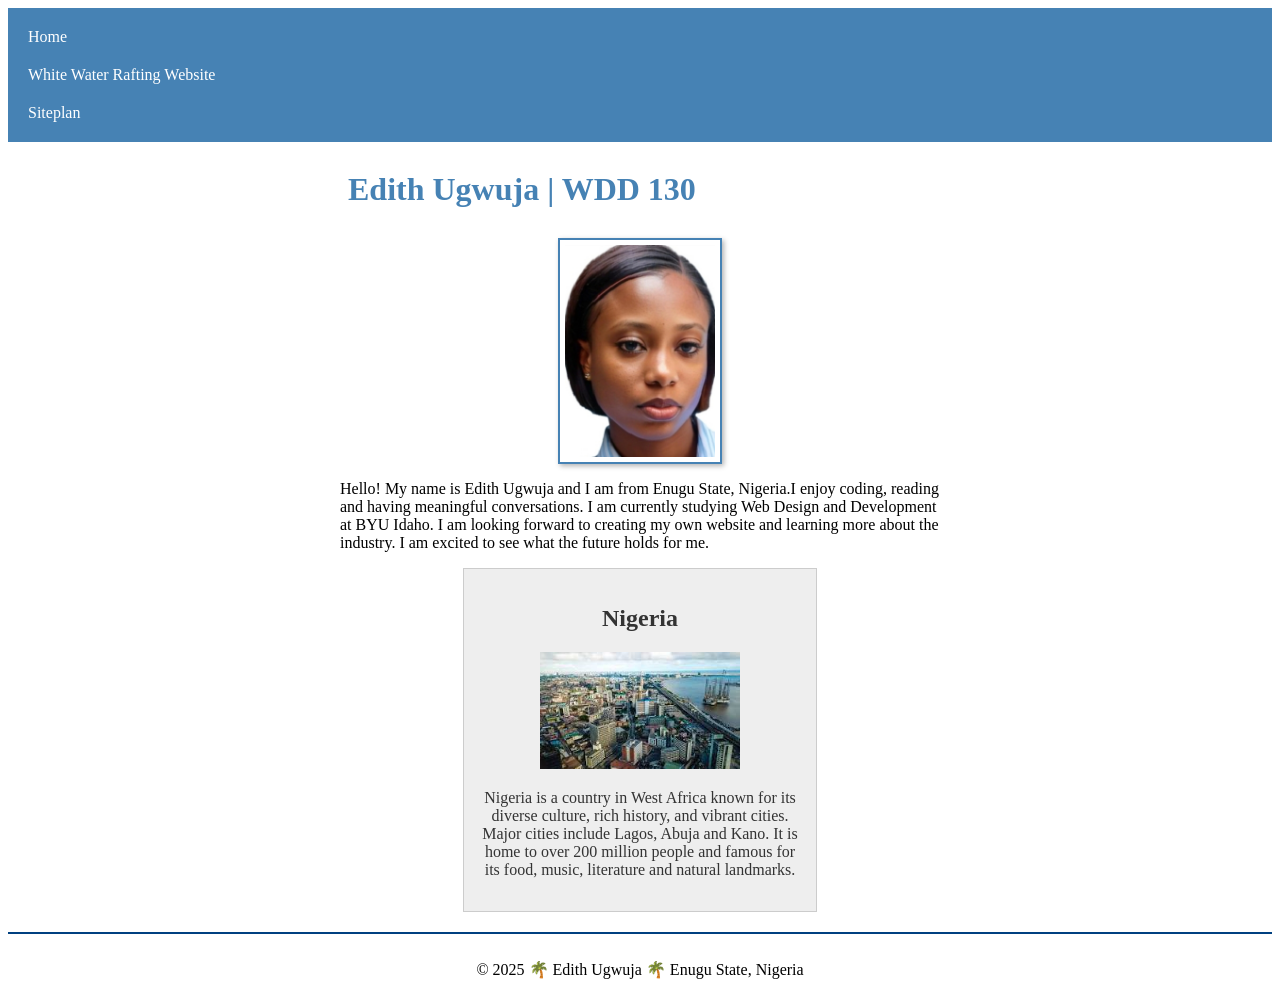
<file: index.html>
<!DOCTYPE html>
<html lang="en-US">

<head>
    <meta charset="UTF-8">
    <meta name="viewport" content="width=device-width, initial-scale=1.0">
    <title>Edith's Ugwuja | WDD 130</title>
    <meta name="description" content="Edith Ugwuja's  BYU-Idaho WDD130 course home page">
    <meta name="author" content="Edith Ugwuja">
    <link rel="stylesheet" href="styles/styles.css">
</head>
</body>
<header>
    <nav>
        <a href="#">Home</a>
        <a href="wwr">White Water Rafting Website</a>
        <a href="wwr/site-plan-rafting.html">Siteplan</a>
    </nav>
</header>
<main>
    <h1>Edith Ugwuja | WDD 130</h1>
    <img src="images/profile.jpg" alt="Hello, my name is Edith Ugwuja" width="200">
    <p>Hello! My name is Edith Ugwuja and I am from Enugu State, Nigeria.I enjoy coding, reading and having meaningful
        conversations. I am currently studying Web Design and Development at BYU Idaho. I am looking forward to creating
        my own website and learning more about the industry. I am excited to see what the future holds for me.</p>

</main>
<aside>
    <h2>Nigeria</h2>
    <img src="images/nigeria.jpg" alt="Nigerian landscape">
    <p>Nigeria is a country in West Africa known for its diverse culture, rich history, and vibrant cities. Major cities
        include Lagos, Abuja and Kano. It is home to over 200 million people and famous for its food, music, literature
        and natural landmarks.</p>
</aside>
<footer>
    <p>&copy; 2025 🌴 Edith Ugwuja 🌴 Enugu State, Nigeria</p>
</footer>
</body>

</html>
</file>
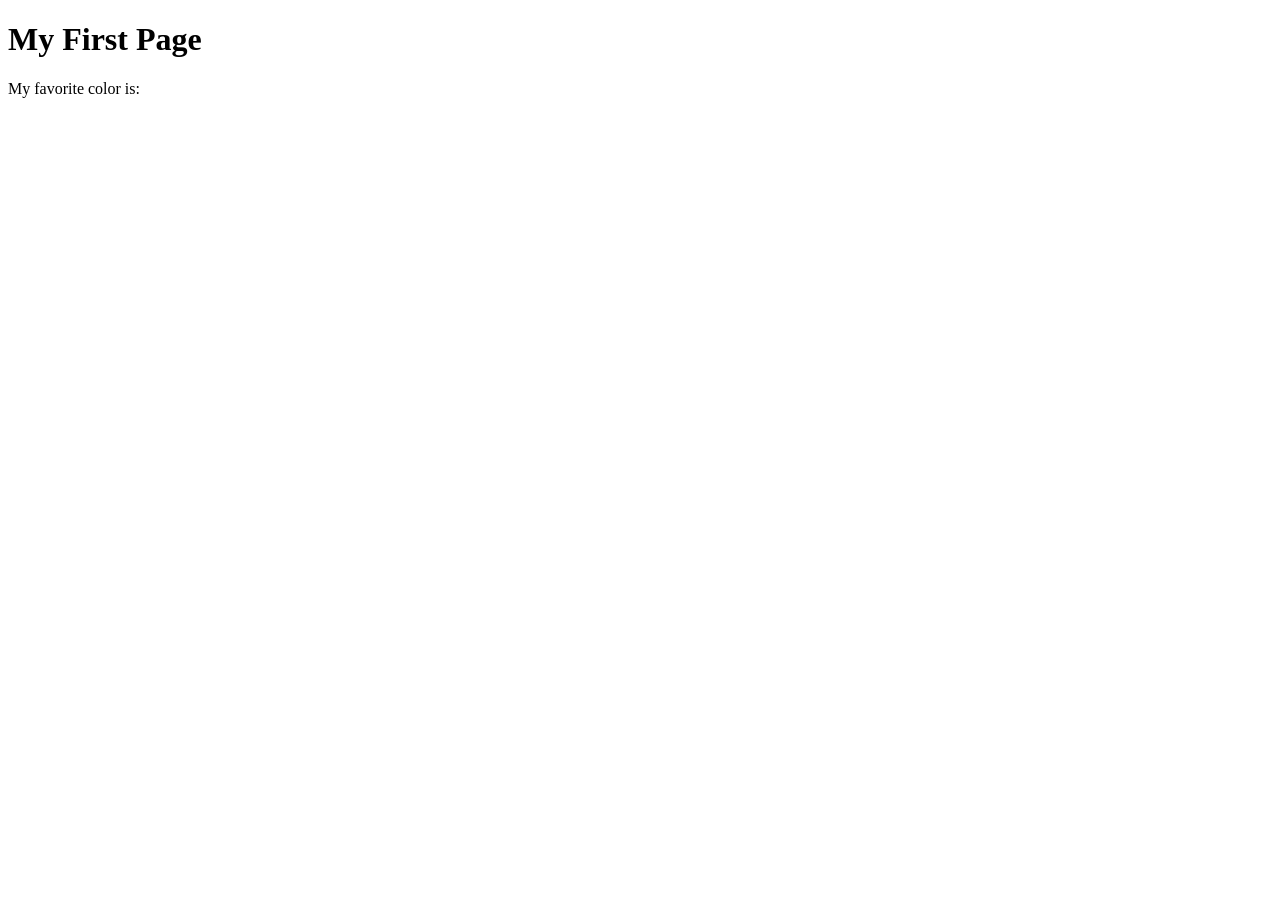
<file: week01/first-page.html>
<!DOCTYPE html>
<html lang="en">
<head>
    <meta charset="UTF-8">
    <meta name="viewport" content="width=device-width, initial-scale=1.0">
    <title>My First Page</title>
</head>
<body>
    <h1>My First Page</h1>
    <p>My favorite color is: </p>
</body>
</html>
</file>
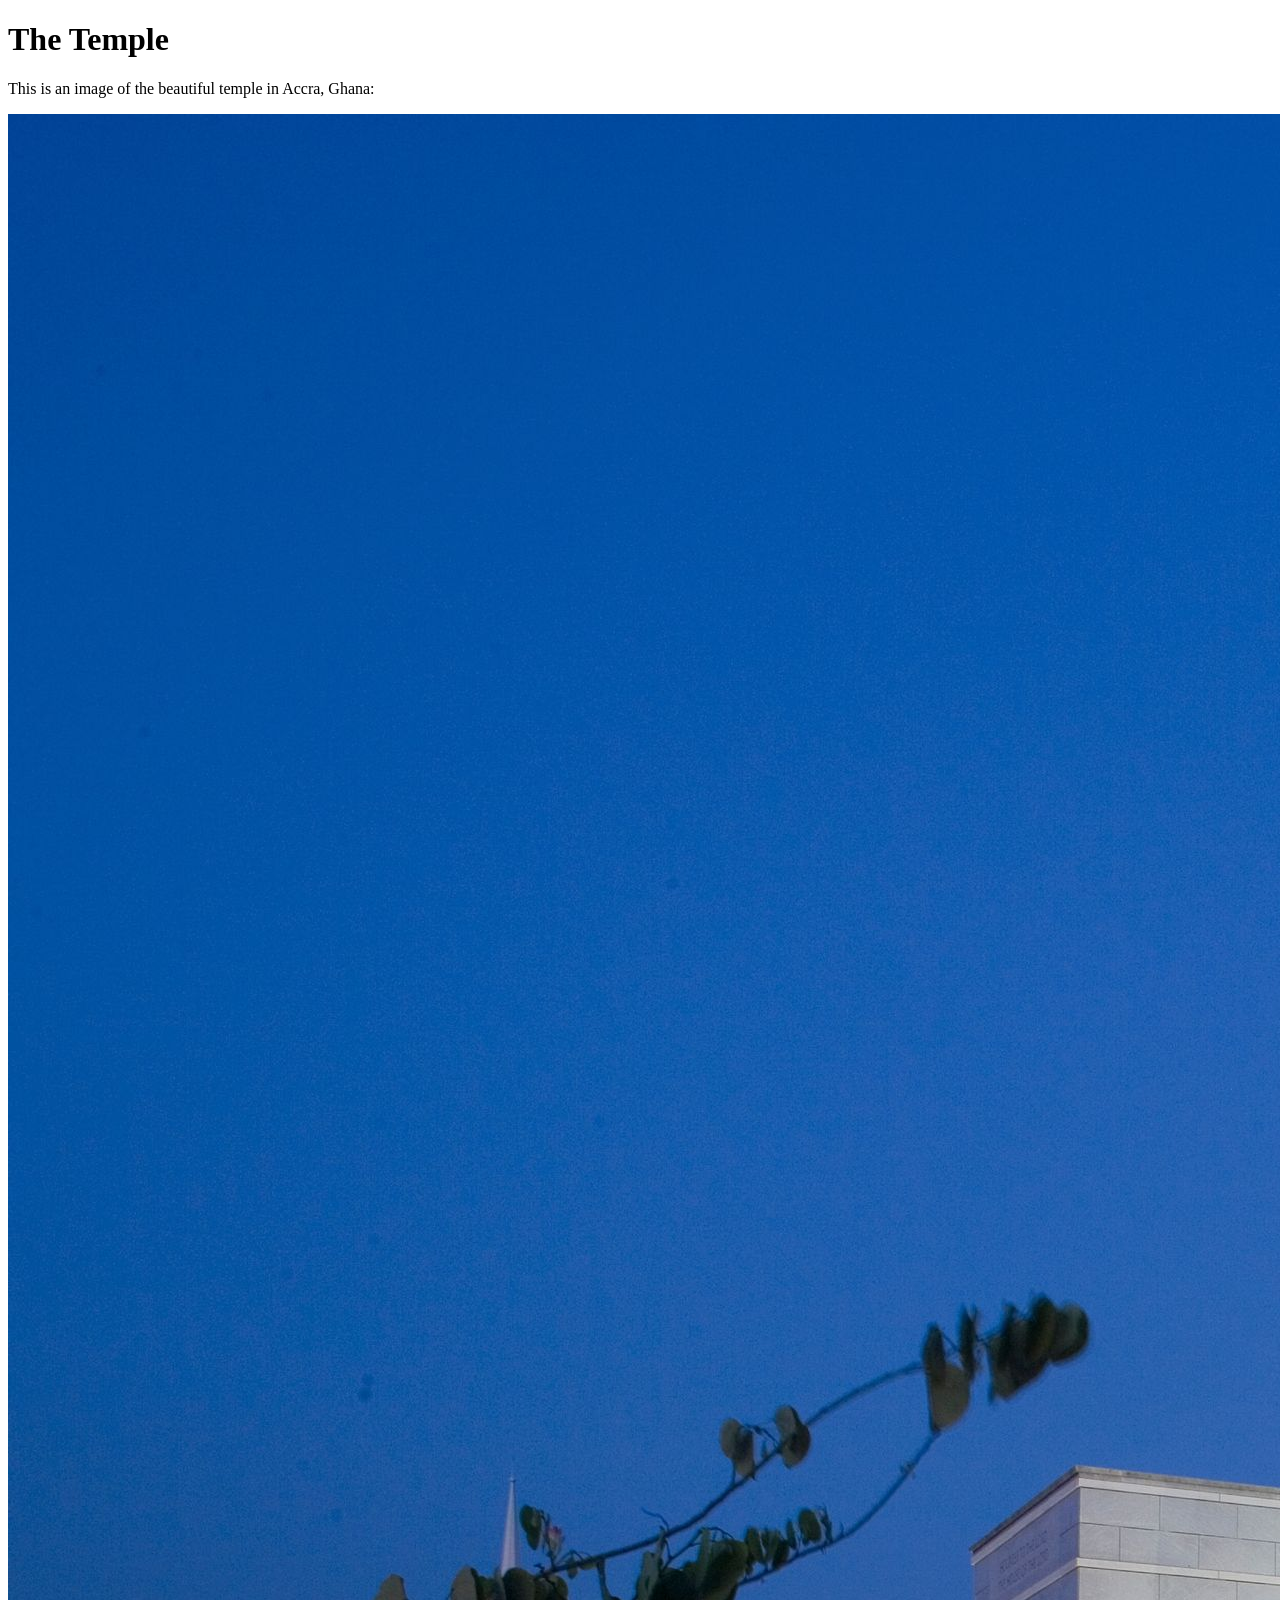
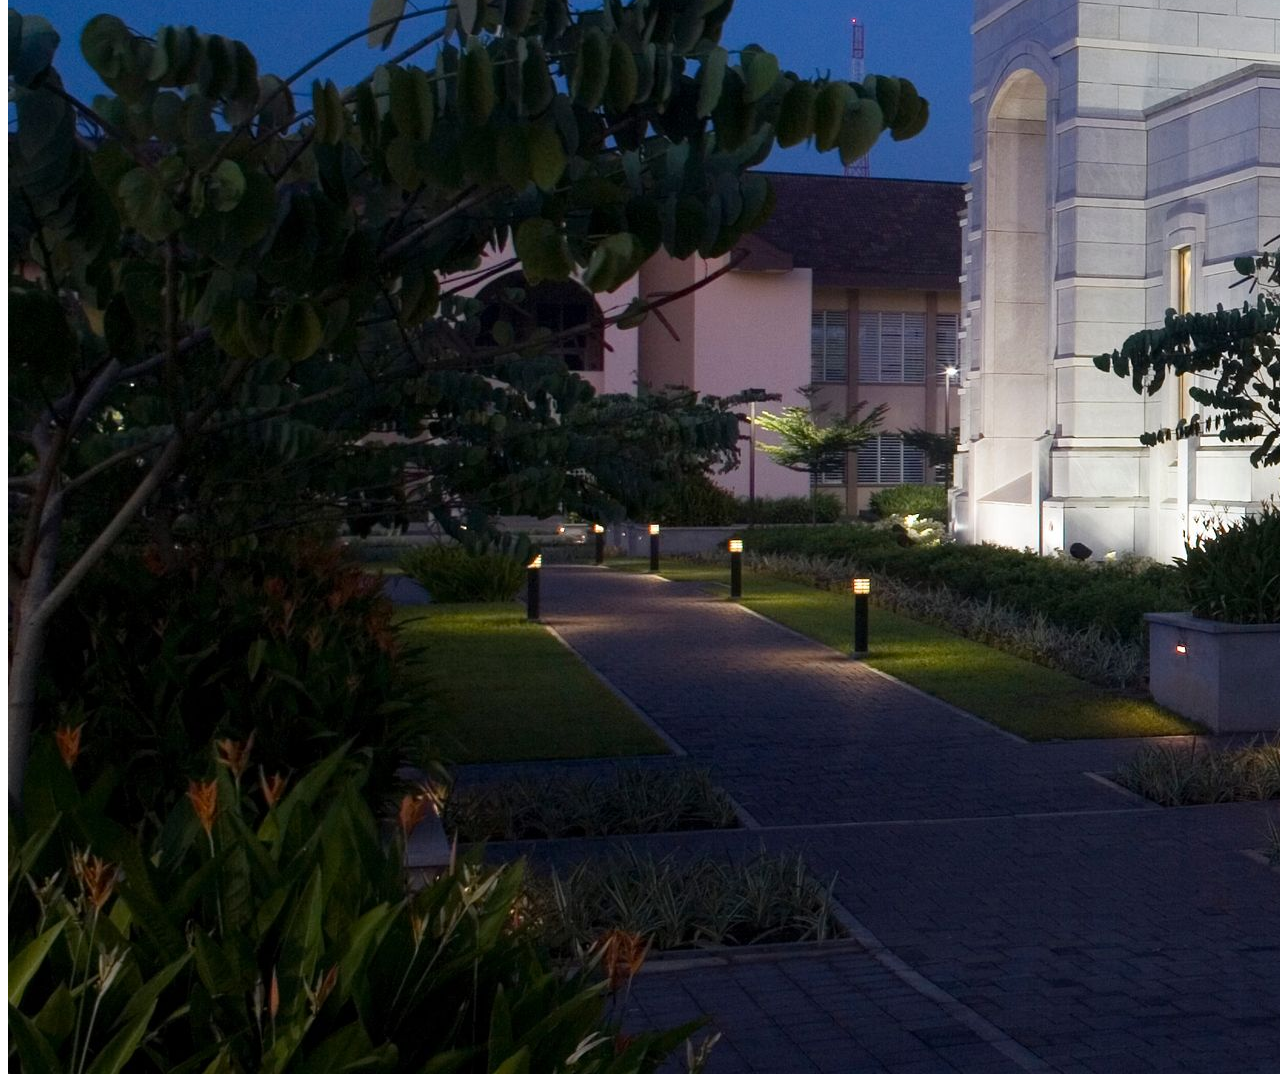
<file: week01/images.html>
<!DOCTYPE html>
<html lang="en">
<head>
    <meta charset="UTF-8">
    <meta name="viewport" content="width=device-width, initial-scale=1.0">
    <title>Temple Image</title>
</head>
<body>
    <h1>The Temple</h1>
    <p>This is an image of the beautiful temple in Accra, Ghana:</p>
    <img src="images/temple-large.jpeg" alt="The Accra Ghana Temple">
    
</body>
</html>
</file>
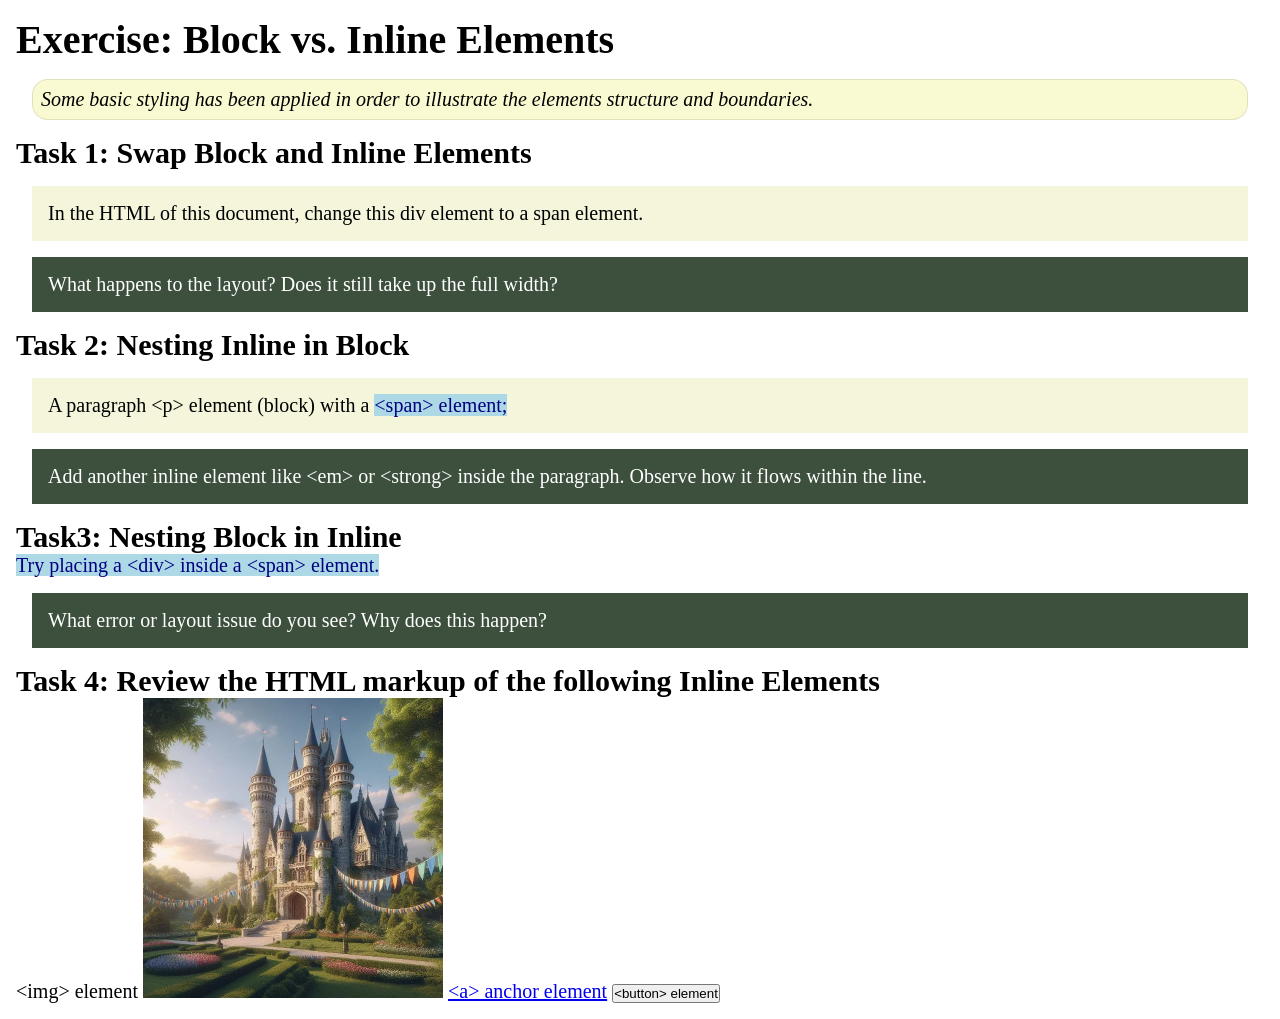
<file: week02/block-vs-inline.html>
<!DOCTYPE html>
<html lang="en">

<head>
    <meta charset="UTF-8">
    <meta name="viewport" content="width=device-width, initial-scale=1.0">
    <title>Exercise: Block vs. Inline Elements</title>
    <link rel="stylesheet" href="styles/block-vs-inline.css">
</head>

<body>
    <main>
        <h1>Exercise: Block vs. Inline Elements</h1>
        <p class="note">Some basic styling has been applied in order to illustrate the elements structure and
            boundaries.</p>

        <h2>Task 1: Swap Block and Inline Elements</h2>
        <div>In the HTML of this document, change this div element to a span element.</div>

        <p class="question">What happens to the layout? Does it still take up the full width?</p>

        <h2>Task 2: Nesting Inline in Block</h2>
        <p>A paragraph &lt;p&gt; element (block) with a <span>&lt;span&gt; element;</span></p>
        <p class="question">Add another inline element like &lt;em&gt; or &lt;strong&gt; inside the paragraph. Observe
            how it flows within the line.</p>

        <h2>Task3: Nesting Block in Inline</h2>
        <span>Try placing a &lt;div&gt; inside a &lt;span&gt; element.</span>
            <p class="question">What error or layout issue do you see? Why does this happen?</p>


            <h2>Task 4: Review the HTML markup of the following Inline Elements</h2>
        &lt;img&gt; element
        <img src="images/castle.webp" alt="placeholder image (images are inline)" width="300" height="300">
        <a href="https://churchofjesuschrist.org">&lt;a&gt; anchor element</a>
        <button type="button">&lt;button&gt; element</button>
    </main>
</body>

</html>
</file>
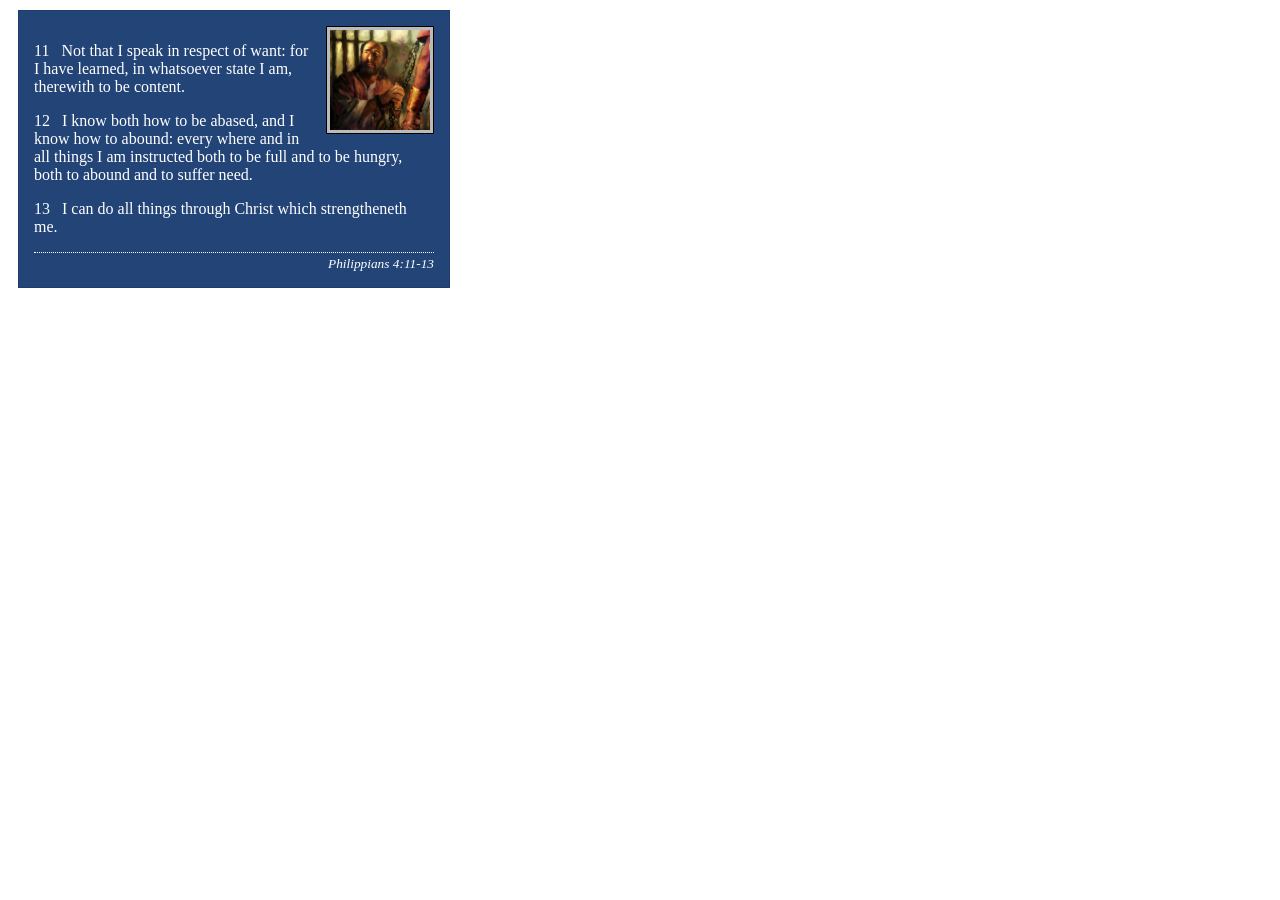
<file: week02/box-model-solution.html>
<!DOCTYPE html>
<html lang="en">
<head>
    <meta charset="UTF-8">
    <meta name="viewport" content="width=device-width, initial-scale=1.0">
    <title>Box Model Activity</title>
    <link rel="stylesheet" href="styles/box-model-solution.css">
</head>
<body>
    <main>
        <div class="callout">
            <img src="images/apostle-paul-imprisoned.webp" alt="Paul the Apostle - Imprisoned in Rome" width="200" height="200">
            <blockquote>
                <p>11 &nbsp; Not that I speak in respect of want: for I have learned, in whatsoever state I am, therewith to be content.</p>
                <p>12 &nbsp; I know both how to be abased, and I know how to abound: every where and in all things I am instructed both to be full and to be hungry, both to abound and to suffer need.</p>
                <p>13 &nbsp; I can do all things through Christ which strengtheneth me.</p>
            </blockquote>
            <cite>Philippians 4:11-13</cite>
        </div>
    </main>
</body>
</html>
</file>
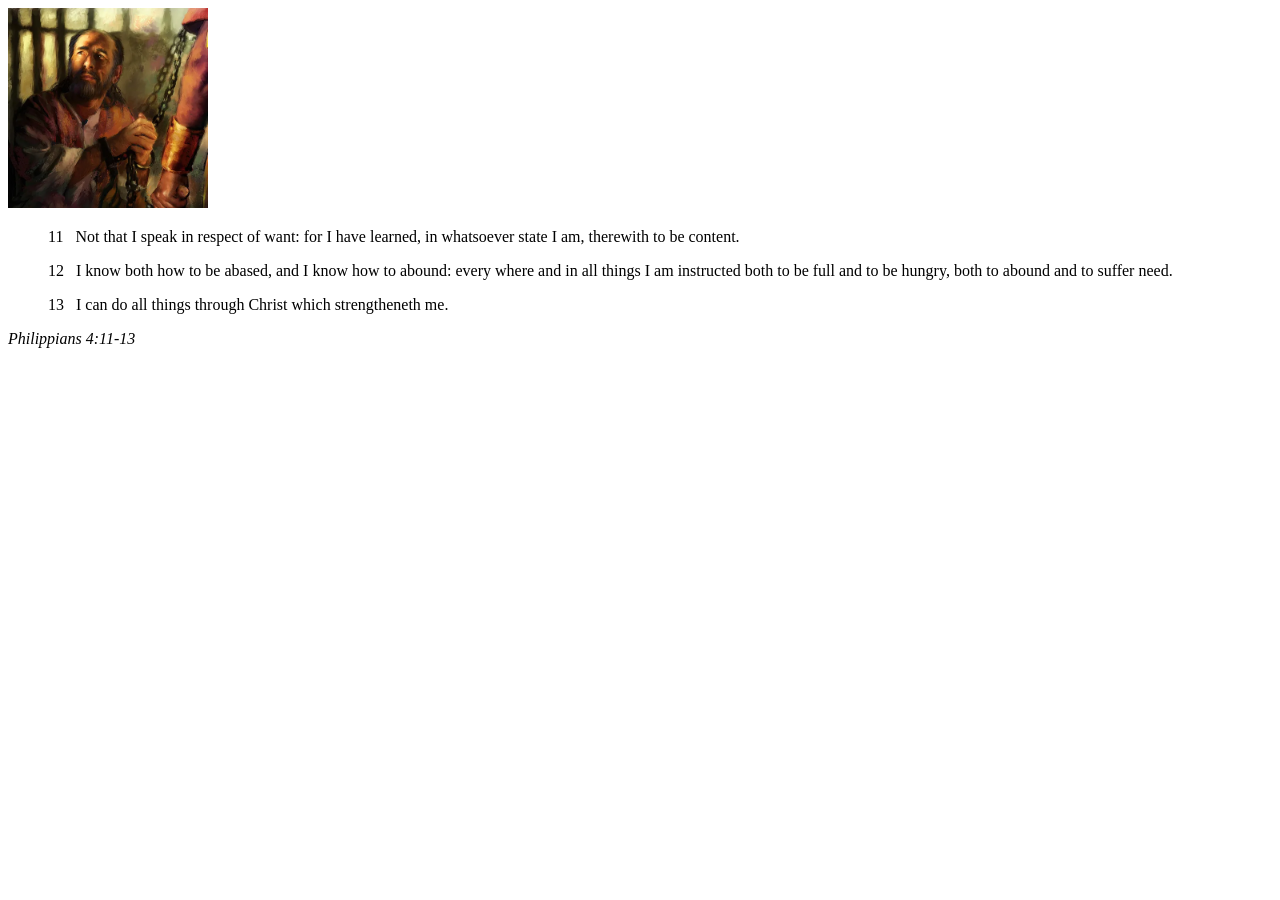
<file: week02/box-model.html>
<!DOCTYPE html>
<html lang="en">
<head>
    <meta charset="UTF-8">
    <meta name="viewport" content="width=device-width, initial-scale=1.0">
    <title>Box Model Activity</title>
</head>
<body>
    <main>
        <div class="callout">
            <img src="images/apostle-paul-imprisoned.webp" alt="Paul the Apostle - Imprisoned in Rome" width="200" height="200">
            <blockquote>
                <p>11 &nbsp; Not that I speak in respect of want: for I have learned, in whatsoever state I am, therewith to be content.</p>
                <p>12 &nbsp; I know both how to be abased, and I know how to abound: every where and in all things I am instructed both to be full and to be hungry, both to abound and to suffer need.</p>
                <p>13 &nbsp; I can do all things through Christ which strengtheneth me.</p>
            </blockquote>
            <cite>Philippians 4:11-13</cite>
        </div>
    </main>
</body>
</html>
</file>
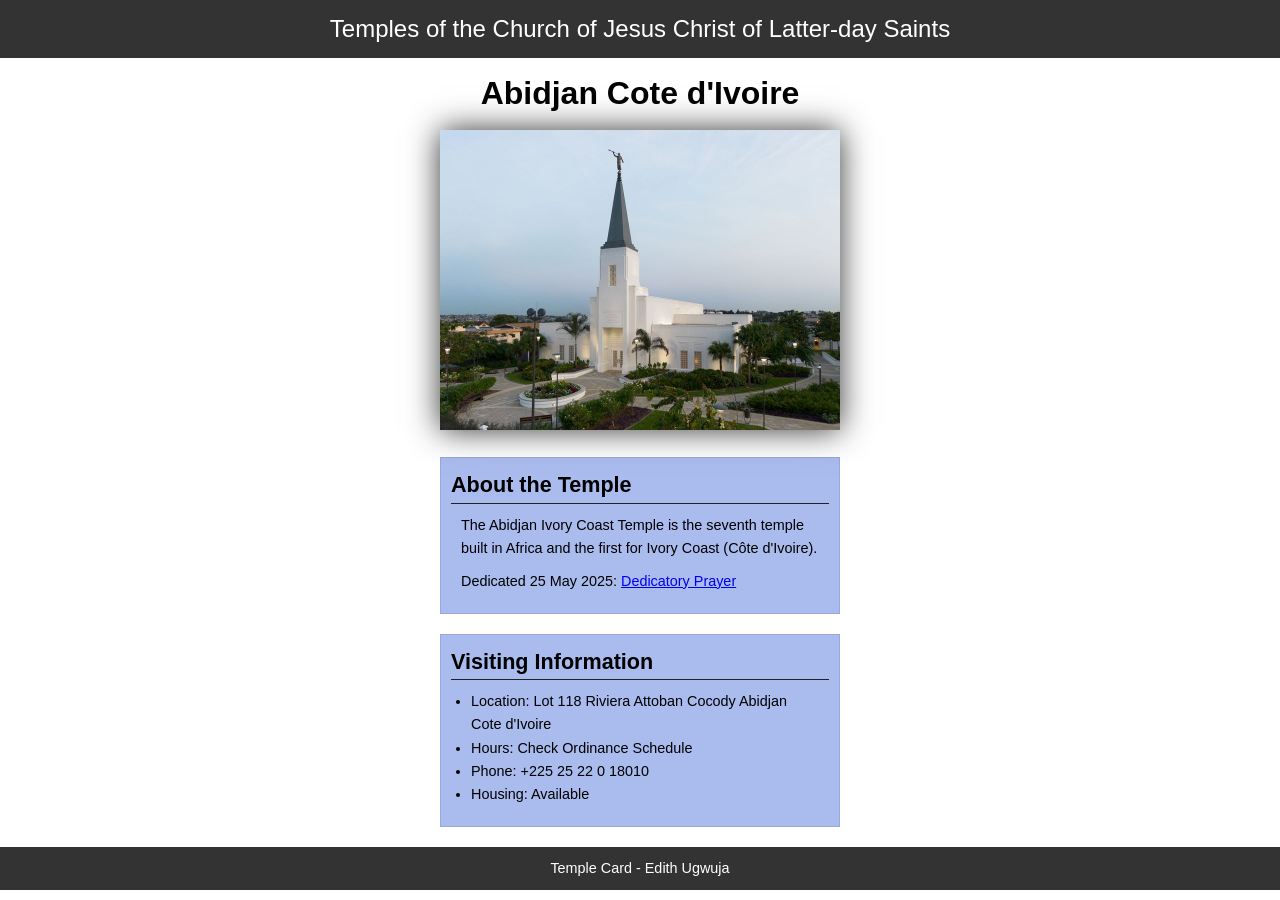
<file: week02/temple.html>
<!DOCTYPE html>
<html lang="en">
  <head>
    <meta charset="UTF-8" />
    <meta name="viewport" content="width=device-width, initial-scale=1.0" />
    <title>Temple Card - Abidjan Cote d'Ivoire</title>
    <link rel="stylesheet" href="styles/temple.css" />
  </head>

  <body>
    <header>
      <p>Temples of the Church of Jesus Christ of Latter-day Saints</p>
    </header>
    <main>
      <h1>Abidjan Cote d'Ivoire</h1>
      <picture>
        <img
          src="images/abidjan-ivory-coast.jpeg"
          alt="Abidjan Cote d'Ivoire Temple"
        />
      </picture>
      <section>
        <h2>About the Temple</h2>
        <p>
          The Abidjan Ivory Coast Temple is the seventh temple built in Africa
          and the first for Ivory Coast (Côte d'Ivoire).
        </p>
        <p>
          Dedicated 25 May 2025:
          <a
            href="https://www.churchofjesuschrist.org/temples/dedicatory-prayer/abidjan-ivory-coast-temple/2025-05-25?lang=eng"
            target="_blank"
            rel="noopener noreferrer"
            >Dedicatory Prayer</a
          >
        </p>
      </section>
      <section>
        <h2>Visiting Information</h2>
        <ul>
          <li>
            Location: Lot 118 Riviera Attoban Cocody Abidjan Cote d'Ivoire
          </li>
          <li>Hours: Check Ordinance Schedule</li>
          <li>Phone: +225 25 22 0 18010</li>
          <li>Housing: Available</li>
        </ul>
      </section>
    </main>
    <footer>
      <p>Temple Card - Edith Ugwuja</p>
    </footer>
  </body>
</html>
</file>
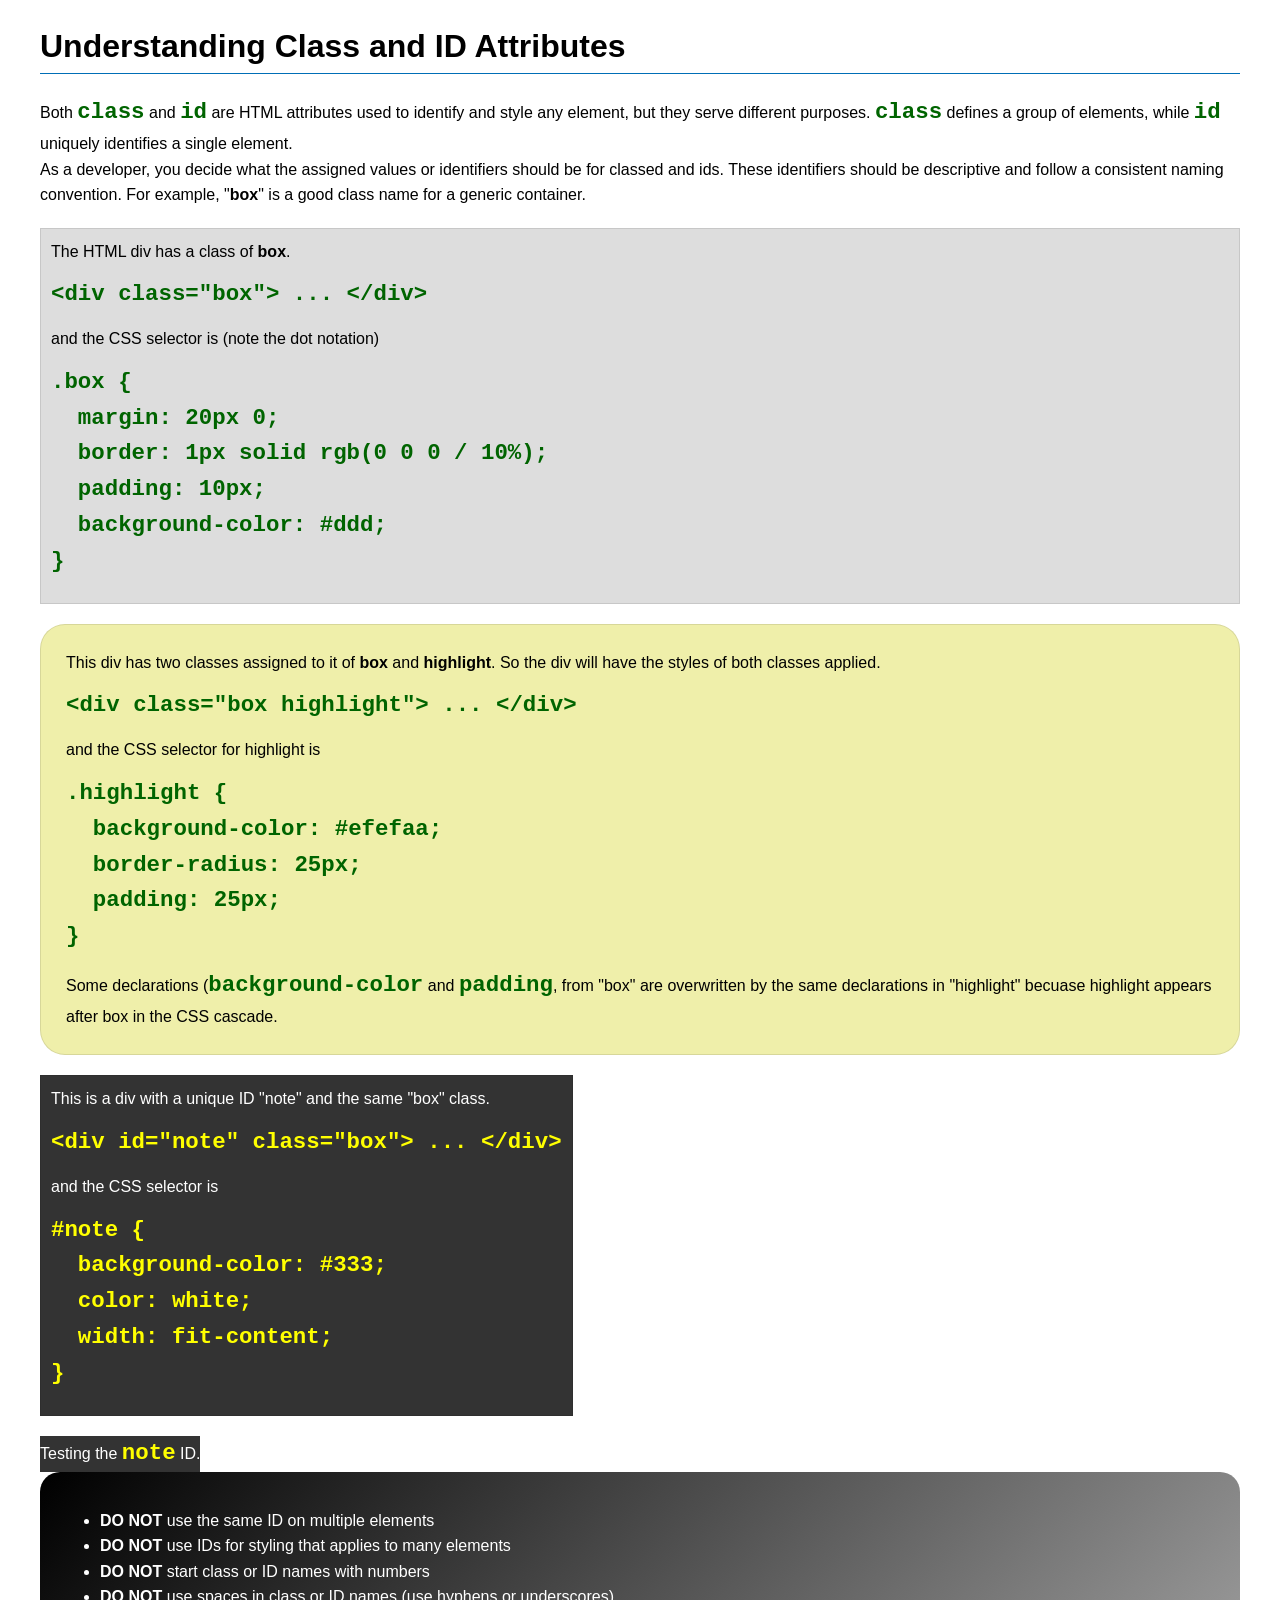
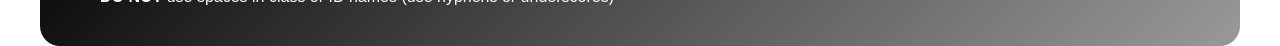
<file: week03/class-and-id.html>
<!DOCTYPE html>
<html lang="en">

<head>
    <meta charset="UTF-8">
    <meta name="viewport" content="width=device-width, initial-scale=1.0">
    <title>Class vs ID Attributes</title>
    <link rel="stylesheet" href="styles/class-and-id.css">
</head>

<body>
    <h1>Understanding Class and ID Attributes</h1>
    <p>Both <code>class</code> and <code>id</code> are HTML attributes used to identify and style any element, but they
        serve different purposes. <code>class</code> defines a group of elements, while <code>id</code> uniquely
        identifies a single element.</p>
    <p>As a developer, you decide what the assigned values or identifiers should be for classed and ids. These
        identifiers should be
        descriptive and follow a consistent naming convention. For example, "<strong>box</strong>" is a good class name
        for a generic container.</p>
    <div class="box">
        <p>The HTML div has a class of <strong>box</strong>.</p>
        <pre><code class="html">&lt;div class="box"&gt; ... &lt;/div&gt;</code></pre>
        and the CSS selector is (note the dot notation)
        <pre><code class="css">.box {
  margin: 20px 0;
  border: 1px solid rgb(0 0 0 / 10%);
  padding: 10px;
  background-color: #ddd; 
}</code></pre>
    </div>

    <div class="box highlight">
        <p>This div has two classes assigned to it of <strong>box</strong> and <strong>highlight</strong>. So the div
            will have the styles of both classes applied.</p>
        <pre><code class="html">&lt;div class="box highlight"&gt; ... &lt;/div&gt;</code></pre>
        and the CSS selector for highlight is
        <pre><code class="css">.highlight {
  background-color: #efefaa;
  border-radius: 25px;
  padding: 25px;
}</code></pre>
        <p>Some declarations (<code>background-color</code> and <code>padding</code>, from "box" are overwritten by the
            same declarations in "highlight" becuase highlight appears after box in the CSS cascade.</p>
    </div>

    <div id="note" class="box">
        <p>This is a div with a unique ID "note" and the same "box" class.</p>
        <pre><code class="html">&lt;div id="note" class="box"&gt; ... &lt;/div&gt;</code></pre>
        and the CSS selector is
        <pre><code class="css">#note {
  background-color: #333;
  color: white;
  width: fit-content;
}</code></pre>
    </div>

    <div id="note">
        <p>Testing the <code>note</code> ID.</p>
    </div>

    <section id="best-practice">
        <ul>
            <li><strong>DO NOT</strong> use the same ID on multiple elements</li>
            <li><strong>DO NOT</strong> use IDs for styling that applies to many elements</li>
            <li><strong>DO NOT</strong> start class or ID names with numbers</li>
            <li><strong>DO NOT</strong> use spaces in class or ID names (use hyphens or underscores)</li>
        </ul>
    </section>




</body>

</html>
</file>
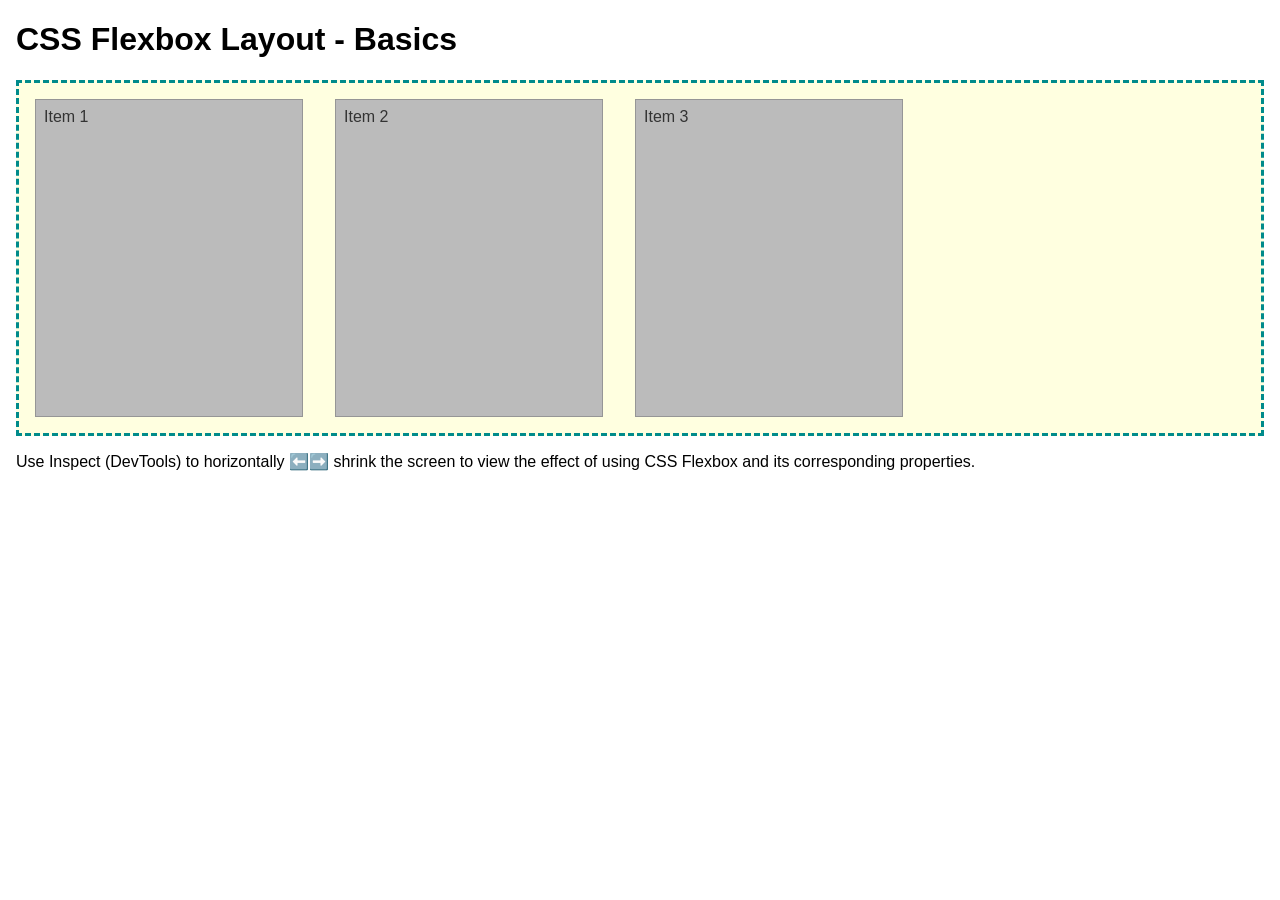
<file: week04/flexbox-layout.html>
<!DOCTYPE html>
<html lang="en">
<head>
    <meta charset="UTF-8">
    <meta name="viewport" content="width=device-width, initial-scale=1.0">
    <title>CSS Flexbox Layout - Basics</title>
    <link rel="stylesheet" href="styles/flexbox.css">
</head>
<body>
    <main>
        <h1>CSS Flexbox Layout - Basics</h1>
        <div class="flex-container">
            <div class="flex-item item1">Item 1</div>
            <div class="flex-item item2">Item 2</div>
            <div class="flex-item item3">Item 3</div>
        </div>
        <p>Use Inspect (DevTools) to horizontally ⬅️➡️ shrink the screen to view the effect of using CSS Flexbox and its corresponding properties.</p>
    </main>
</body>
</html>
</file>
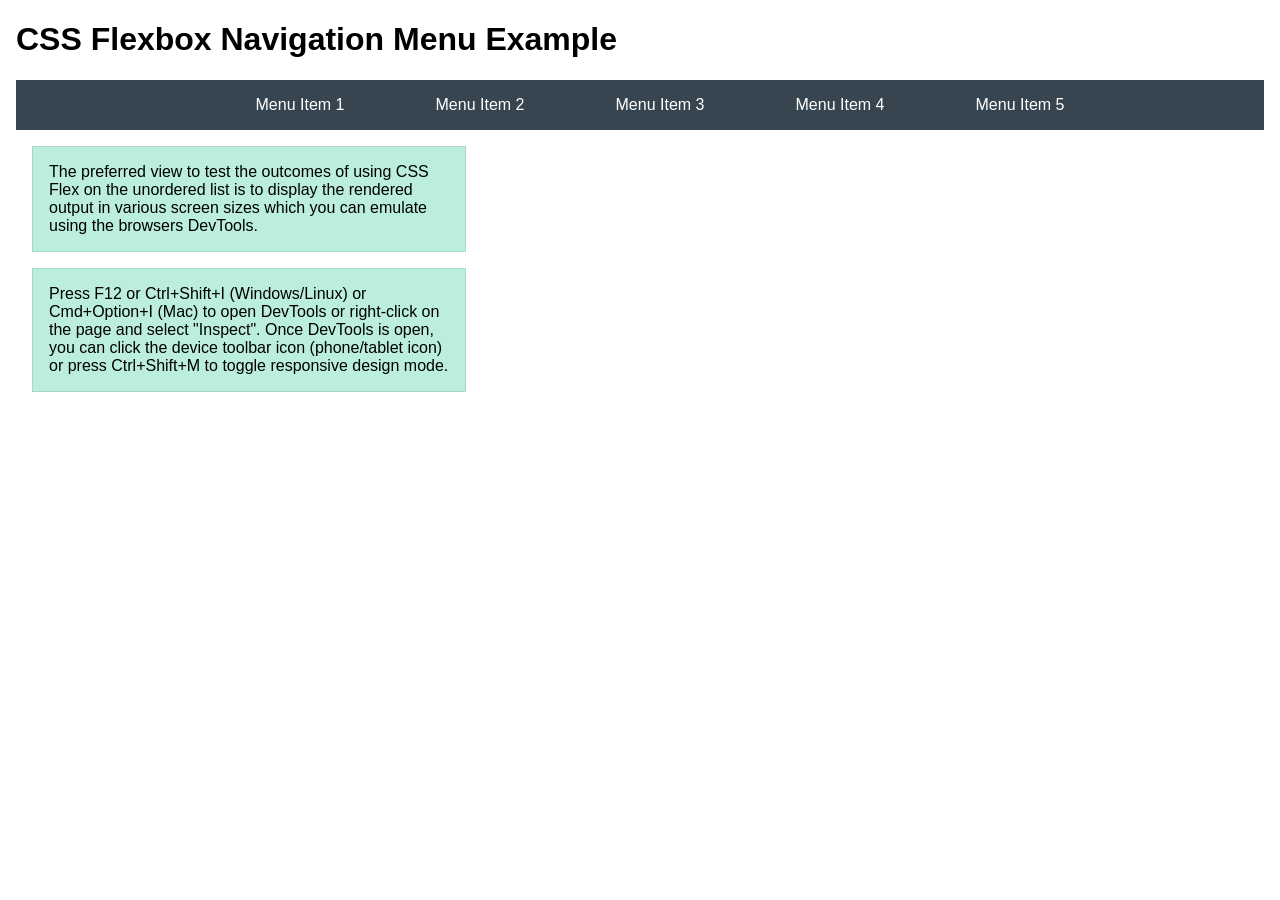
<file: week04/flexbox-menu.html>
<!DOCTYPE html>
<html lang="en">
<head>
    <meta charset="UTF-8">
    <meta name="viewport" content="width=device-width, initial-scale=1.0">
    <title>CSS Flexbox - Navigation Menu</title>
    <link rel="stylesheet" href="styles/flexbox-menu.css">
</head>
<body>
    <main>
        <h1>CSS Flexbox Navigation Menu Example</h1>
        <nav>
            <ul>
                <li><a href="#">Menu Item 1</a></li>
                <li><a href="#">Menu Item 2</a></li>
                <li><a href="#">Menu Item 3</a></li>
                <li><a href="#">Menu Item 4</a></li>
                <li><a href="#">Menu Item 5</a></li>
            </ul>
        </nav>
        <p>The preferred view to test the outcomes of using CSS Flex on the unordered list is to display the rendered output in various screen sizes which you can emulate using the browsers DevTools.</p>

        <p>Press F12 or Ctrl+Shift+I (Windows/Linux) or Cmd+Option+I (Mac) to open DevTools or right-click on the page and select "Inspect". Once DevTools is open, you can click the device toolbar icon (phone/tablet icon) or press Ctrl+Shift+M to toggle responsive design mode.</p>

                      
        
    </main>
</body>
</html>
</file>
<file: styles/styles.css>
nav {
  background-color: steelblue;
  padding: 10px;
}

nav a {
  color: white;
  display: block;
  padding: 10px;
  text-decoration: none;
}

main {
  max-width: 600px;
  margin: 0 auto;
  padding: 1 rem;
}

h1 {
  color: steelblue;
  padding: .5rem;
}

main img {
  width: 150px;
  height: auto;
  display: block;
  margin: 0 auto;
  border: 2px solid steelblue;
  padding: 5px;
  box-shadow: 2px 2px 5px rgba(0, 0, 0, 0.3);
}


aside {
  width: 20rem;
  margin: 1rem auto;
  border: 1px solid #ccc;
  padding: 1rem;
  background-color: #eee;
  color: #333;
  text-align: center;
}

aside img {
  width: 200px;
  height: auto
}

p {
  padding: 0;
}

footer {
  margin-top: 20px;
  border-top: 2px solid #004080;
  text-align: center;
  padding-top: 10px;
}
</file>
<file: week02/styles/block-vs-inline.css>
* {
    margin: 0;
    padding: 0;
}

body {
    font-size: 20px;
    margin: 1rem;
}

p,
div {
    background-color: beige;
    margin: 1rem;
    padding: 1rem;
}

span {
    color: navy;
    background-color: lightblue;
}

code {
    margin: 0;
    padding: 0;
    color: green;
    font-size: 1.2rem;
}

.note {
    font-style: italic;
    background-color: lightgoldenrodyellow;
    border-radius: 1rem;
    border: 1px solid rgb(0 0 0 / 10%);
    margin: 1rem;
    padding: .5rem;
}

.question {
    background-color: #3d503d;
    color: #fff;
}
</file>
<file: week02/styles/box-model-solution.css>
.callout {
    max-width: 400px;
    margin: 10px;
    border: 1px solid rgba(0, 0, 0, .1);
    padding: 15px;
    background-color: #247;
    color: #fff;
}

.callout img {
    float: right;
    margin: 0 0 10px 15px;
    border: 1px solid #000;
    padding: 3px;
    background-color: #bbb;
    width: 100px;
    height: auto;

}

blockquote {
    margin: 0;
}

cite {
    display: block;
    border-top: 1px dotted #fff;
    padding-top: 3px;
    text-align: right;
    font-size: smaller;
}
</file>
<file: week02/styles/temple.css>
* {
  margin: 0;
  padding: 0;
}

body {
  font-family: Arial, sans-serif;
  line-height: 1.6;
}

header,
footer {
  background-color: #333;
  color: #fff;
  padding: 10px;
  text-align: center;
  font-size: 1.5rem;
}

main {
  width: 400px;
  margin: 0 auto;
}

h1 {
  margin: 10px;
  text-align: center;
}

h2 {
  border-bottom: 1px solid #222;
}

img {
  width: 100%;
  height: auto;
  box-shadow: 0 0 30px #333;
}
section {
  margin: 20px 0;
  border: 1px solid rgb(0 0 0 / 10%);
  padding: 10px;
  background-color: #abe;
  font-size: 0.9rem;
}
section p {
  margin: 10px;
}
ul {
  margin: 10px 20px;
}

footer {
  font-size: 0.9rem;
}
</file>
<file: week03/styles/class-and-id.css>
body {
    font-family: Arial, sans-serif;
    line-height: 1.6;
    margin: 0;
    padding: 0 40px;
}

h1 {
    border-bottom: 1px solid rgb(0 110 182);
    padding-bottom: 0;
}



p {
    margin: 0;
}

code {
    color: darkgreen;
    font-weight: 700;
    font-size: 1.4rem;
}

/* Class examples - can be reused */

.box {
    margin: 20px 0;
    border: 1px solid rgb(0 0 0 / 10%);
    padding: 10px;
    background-color: #ddd; /* this is shorthand for #dddddd */
}

.highlight {
    background-color: #efefaa;
    border-radius: 25px;
    padding: 25px;
}

/* ID examples - should be unique */

#note {
    background-color: #333;
    color: white;
    width: fit-content;
}

#note code {
    color: yellow;
}

#best-practice {
    background: linear-gradient(135deg, #000 0%, #999 100%);
    color: white;
    border-radius: 20px;
    padding: 20px
}
</file>
<file: week04/styles/flexbox.css>
body {
    font-family: Helvetica, Arial, sans-serif;
    margin: 1rem;
}

.flex-container {
    border: 3px dashed darkcyan;
    background-color: lightyellow;
    display: flex;
    flex-wrap: wrap;
}

.flex-item {
    width: 250px;
    margin: 1rem;
    border: 1px solid rgb(0 0 0 / 20%);
    padding: 0.5rem;
    background-color: #bbb;
    color: #333;
}

.item1 {
    min-height: 100px;
}

.item2 {
    min-height: 200px;
}

.item3 {
    min-height: 300px;
}
</file>
<file: week04/styles/flexbox-menu.css>
body {
    font-family: Helvetica, Arial, sans-serif;
    margin: 1rem;
}

nav {
    background-color: #36454f;
}

nav ul {
    list-style-type: none;
    display: flex;
    flex-wrap: wrap;
    max-width: 900px;
    margin: 0 auto;
    justify-content: space-around;
    align-items: center;
}

nav a {
    display: block;
    color: #fff;
    text-align: center;
    padding: 1rem;
    text-decoration: none;
}

p {
    margin: 1rem;
    border: 1px solid rgb(0 0 0 / 10%);
    padding: 1rem;
    background-color: #bed;
    max-width: 400px;
}

#devtools-btn {
    background-color: #36454f;
    color: white;
    border: none;
    padding: 12px 24px;
    margin: 1rem;
    font-size: 16px;
    font-family: Helvetica, Arial, sans-serif;
    border-radius: 4px;
    cursor: pointer;
    transition: background-color 0.3s ease;
}

#devtools-btn:hover {
    background-color: #4a5a6a;
}

#devtools-btn:active {
    background-color: #2a3a4a;
}
</file>
